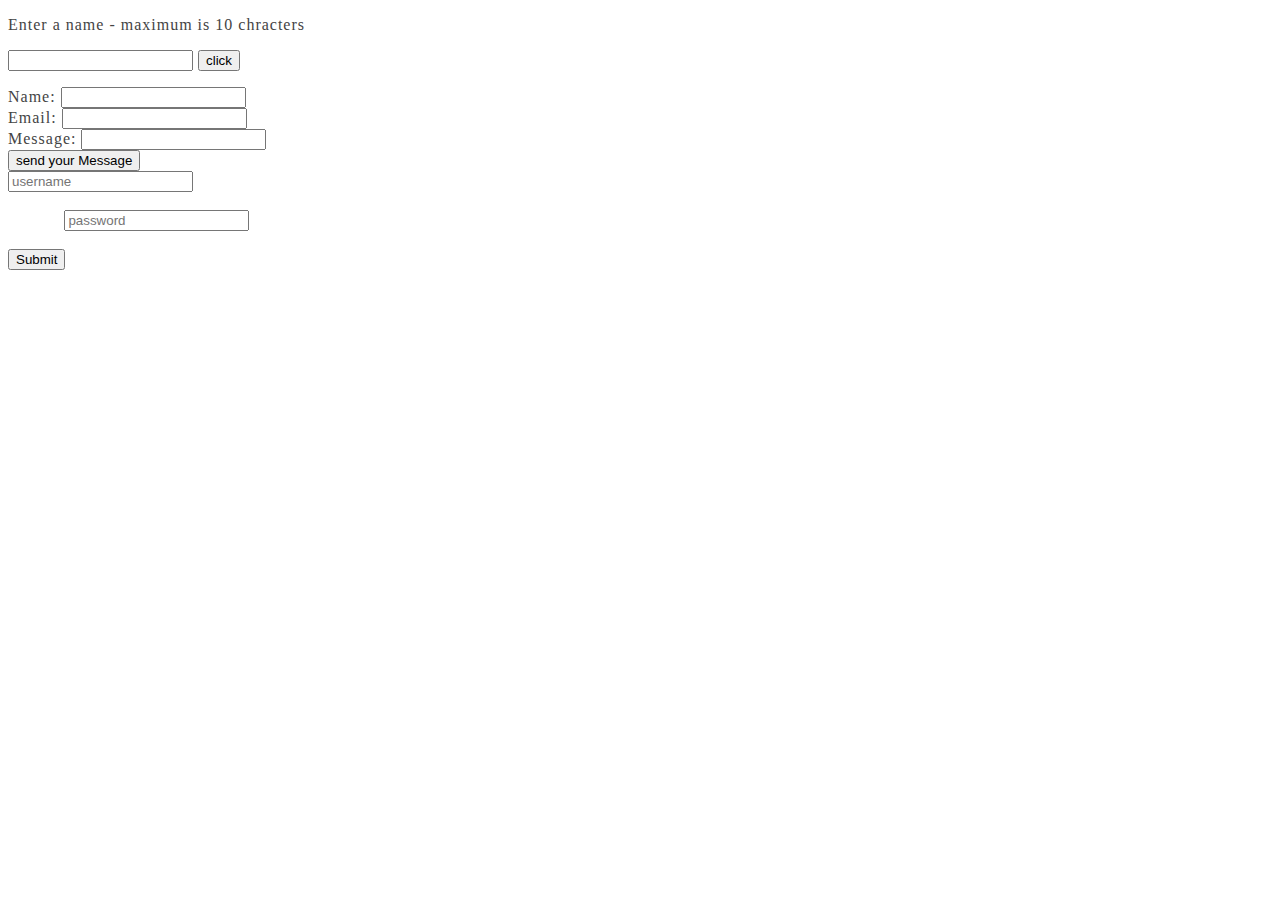
<file: index.html>
<!DOCTYPE html>
<html>
  <head>
    <meta charset="utf-8">
    <link href="index.css" rel="stylesheet" />
    <title>JavaScript DOM Tutorials</title>
  </head>
  <body>

    <!-- test1 -->
    <p>Enter a name - maximum is 10 chracters</p>
    <input id="mytext" type="text">
    <input type="button" value="click" onclick="myfunction()">
    <p id="error"></p>

    <!-- test2 -->
    <form  id="myform">
      <div>
        <label for="name">Name:</label>
        <input type="text" id="name">
      </div>
      <div>
          <label for="mail">Email:</label>
          <input type="email" id="mail">
      </div>
      <div>
          <label for="msg">Message:</label>
          <input type="text" id="msg">
      </div>
      <div class="button">
        <button type="submit" id="submit" > send your Message </button>
      </div>
      <div id="output"></div>
    </form>  



    <!-- test3 -->

    <form action="msg.html" onsubmit="return validate()">
<!-- required in inputs -->
      <input  id="uname" placeholder="username" type="text"> <br><br>
      <label id="ibluser" style="color:red; visibility: hidden;">invalid</label>

      <input  id="pass" placeholder="password" type="password"> <br><br>

      <button type="submit" >Submit</button>

    </form>


















    <script src="index.js"></script>
  </body>
</html>
</file>
<file: index.css>
body{
    font-family: Tahoma;
    color: #444;
    letter-spacing: 1px;
    overflow-x: hidden;
}
</file>
